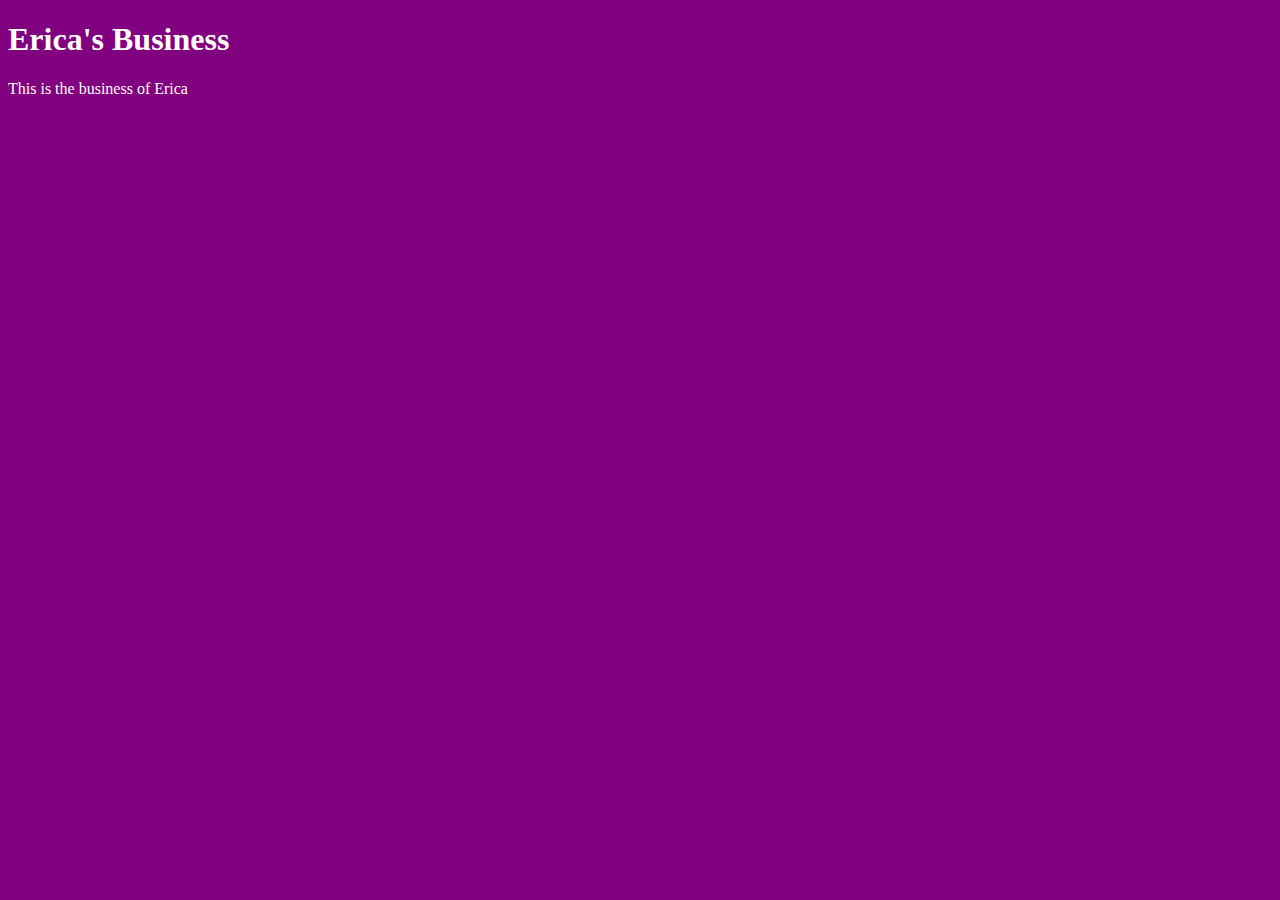
<file: index.html>
<!DOCTYPE html>
	<head>
		<title>Erica's Business</title>
		<link rel="stylesheet" type="text/css" href="css/style.css">
	</head>
	<body>

		<h1>Erica's Business</h1>
		<p>This is the business of Erica</p>

	</body>
</file>
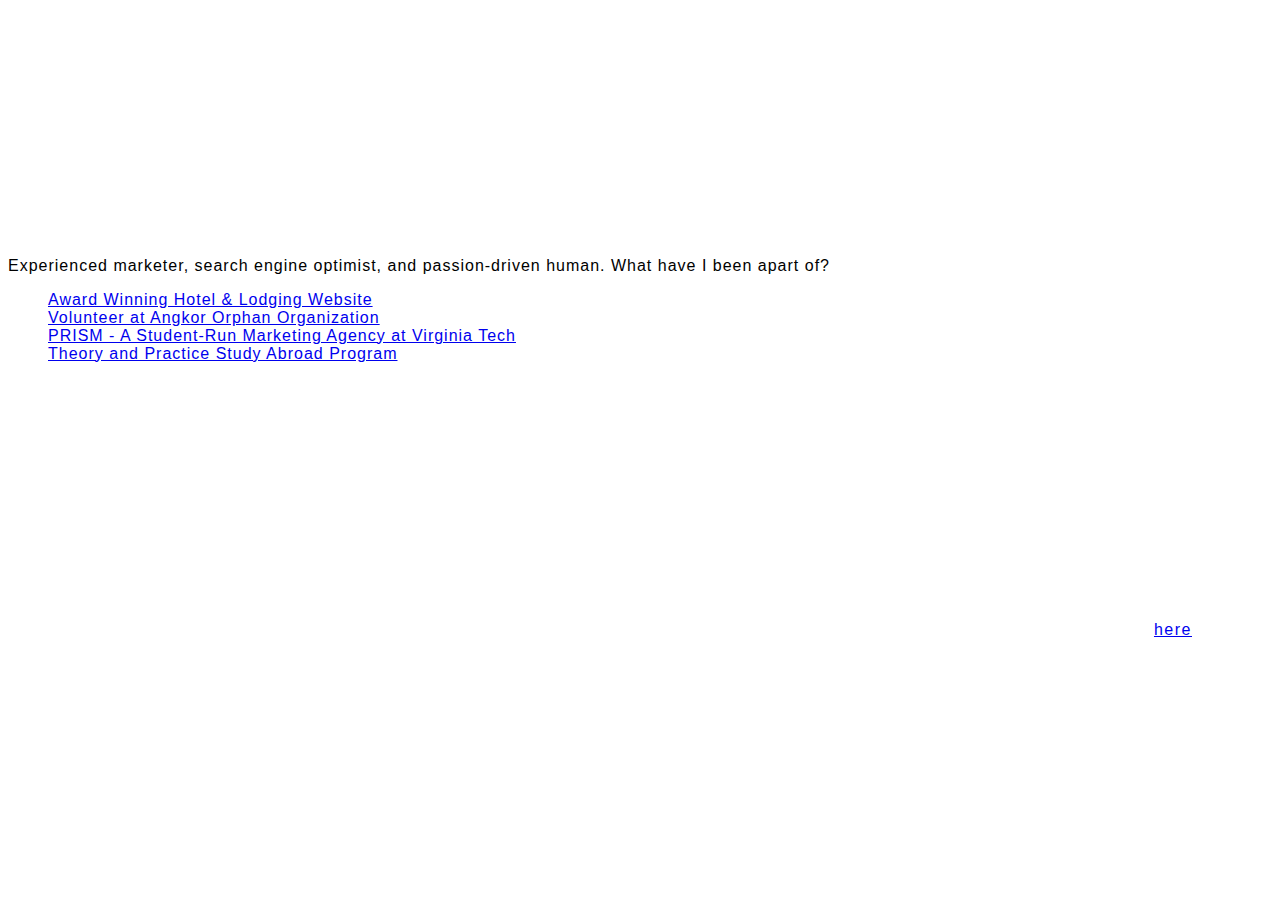
<file: unit_3/index.html>
<!DOCTYPE html>
<html>
<head>

	<link rel="stylesheet" type="text/css" href="style.css">
	<title>Erica Wiles</title>

</head>

	<body>

		<h1>Erica Wiles</h1>

		<p class= "slogan">Not All Those Who Wander Are Lost</p>

		<div class="list"
			<p id= "summary">Experienced marketer, search engine optimist, and passion-driven human. What have I been apart of? </p>

			<ul>
				<li><a href="http://www.iacaward.org/iac/winner.asp?eid=15704">Award Winning Hotel & Lodging Website</a></li>
				<li><a href="http://aoocambodia.org/">Volunteer at Angkor Orphan Organization</a></li>
				<li><a href="http://vtprism.org/">PRISM - A Student-Run Marketing Agency at Virginia Tech</a></li> 
				<li><a href="http://www.luganostudyabroad.org/">Theory and Practice Study Abroad Program</a></li><br>
		</div>

		<p id="contact">Want to talk? Contact me <a href="mailto:erica.wiles1@gmail.com">here</a></p>

			

</body>


</html>
</file>
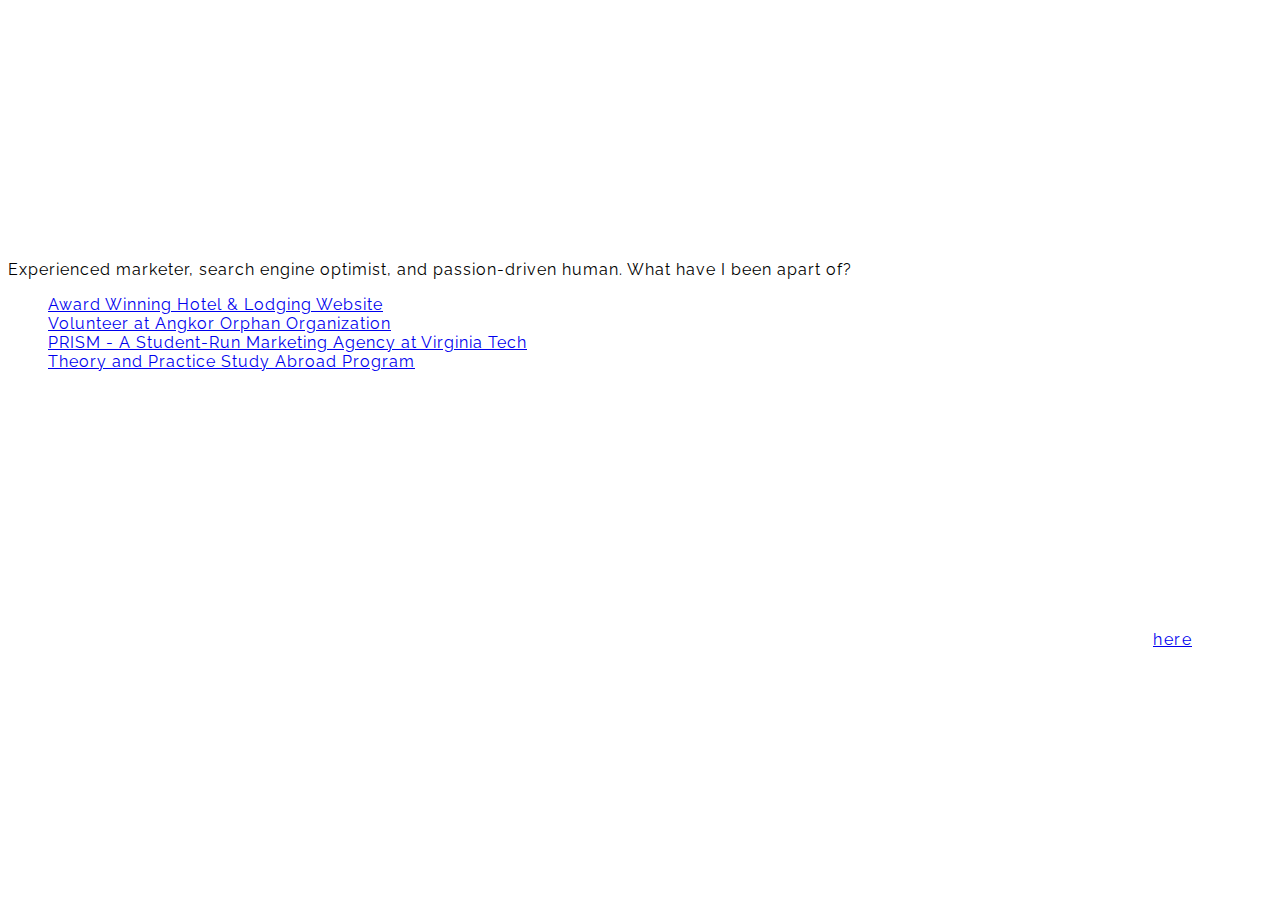
<file: unit_4/unit4.html>
<!DOCTYPE html>
<html>
<head>

	<link rel="stylesheet" type="text/css" href="style.css">
	<link href='http://fonts.googleapis.com/css?family=Raleway' rel='stylesheet' type='text/css'>
	<title>Erica Wiles</title>

</head>

	<body>

		<h1>Erica Wiles</h1>

		<p class= "slogan">Not All Those Who Wander Are Lost</p>

		<div class="list"
			<p id= "summary">Experienced marketer, search engine optimist, and passion-driven human. What have I been apart of? </p>

			<ul>
				<li><a href="http://www.iacaward.org/iac/winner.asp?eid=15704">Award Winning Hotel & Lodging Website</a></li>
				<li><a href="http://aoocambodia.org/">Volunteer at Angkor Orphan Organization</a></li>
				<li><a href="http://vtprism.org/">PRISM - A Student-Run Marketing Agency at Virginia Tech</a></li> 
				<li><a href="http://www.luganostudyabroad.org/">Theory and Practice Study Abroad Program</a></li><br>
		</div>

		<p id="contact">Want to talk? Contact me <a href="mailto:erica.wiles1@gmail.com">here</a></p>

			

</body>


</html>
</file>
<file: css/style.css>
body {
	background-color: purple;
}

h1, p {
	color:white;
}
</file>
<file: unit_3/style.css>
body {
	background: url("https://scontent-iad3-1.xx.fbcdn.net/hphotos-prn2/v/t1.0-9/532676_3142326556906_2123695917_n.jpg?oh=02330a968b942c3cf8b356f9b322caf5&oe=565C2B27");
	background-size: cover;
	color: white;
	font-family: Helvetica;
	font-size: 20x;
}

h1 {
	font-size: 40px;
	text-align:center;
	text-transform: uppercase;
	letter-spacing: 6px;
	padding-bottom: 1em;
}

.slogan {
	font-style: italic;
	text-align: center;
	font-size: 25px;
}

#summary {
	color: black;
}


#contact {
	text-align: right;
	letter-spacing: 1.5px;
	padding: 5em;
}


ul {
	list-style-type: none;
}

.list {
	text-align: left;
	padding-bottom: 8em;
	padding-top: 4em;
	letter-spacing: 1px;
}
</file>
<file: unit_4/style.css>
body {
	background: url("https://scontent-iad3-1.xx.fbcdn.net/hphotos-prn2/v/t1.0-9/532676_3142326556906_2123695917_n.jpg?oh=02330a968b942c3cf8b356f9b322caf5&oe=565C2B27");
	background-size: cover;
	color: white;
	font-family: Helvetica;
	font-size: 20x;
	font-family: 'Raleway', sans-serif;
}

h1 {
	font-size: 40px;
	text-align:center;
	text-transform: uppercase;
	letter-spacing: 6px;
	padding-bottom: 1em;
}

.slogan {
	font-style: italic;
	text-align: center;
	font-size: 25px;
}

#summary {
	color: black;
}


#contact {
	text-align: right;
	letter-spacing: 1.5px;
	padding: 5em;
}


ul {
	list-style-type: none;
}

.list {
	text-align: left;
	padding-bottom: 8em;
	padding-top: 4em;
	letter-spacing: 1px;
}
</file>
